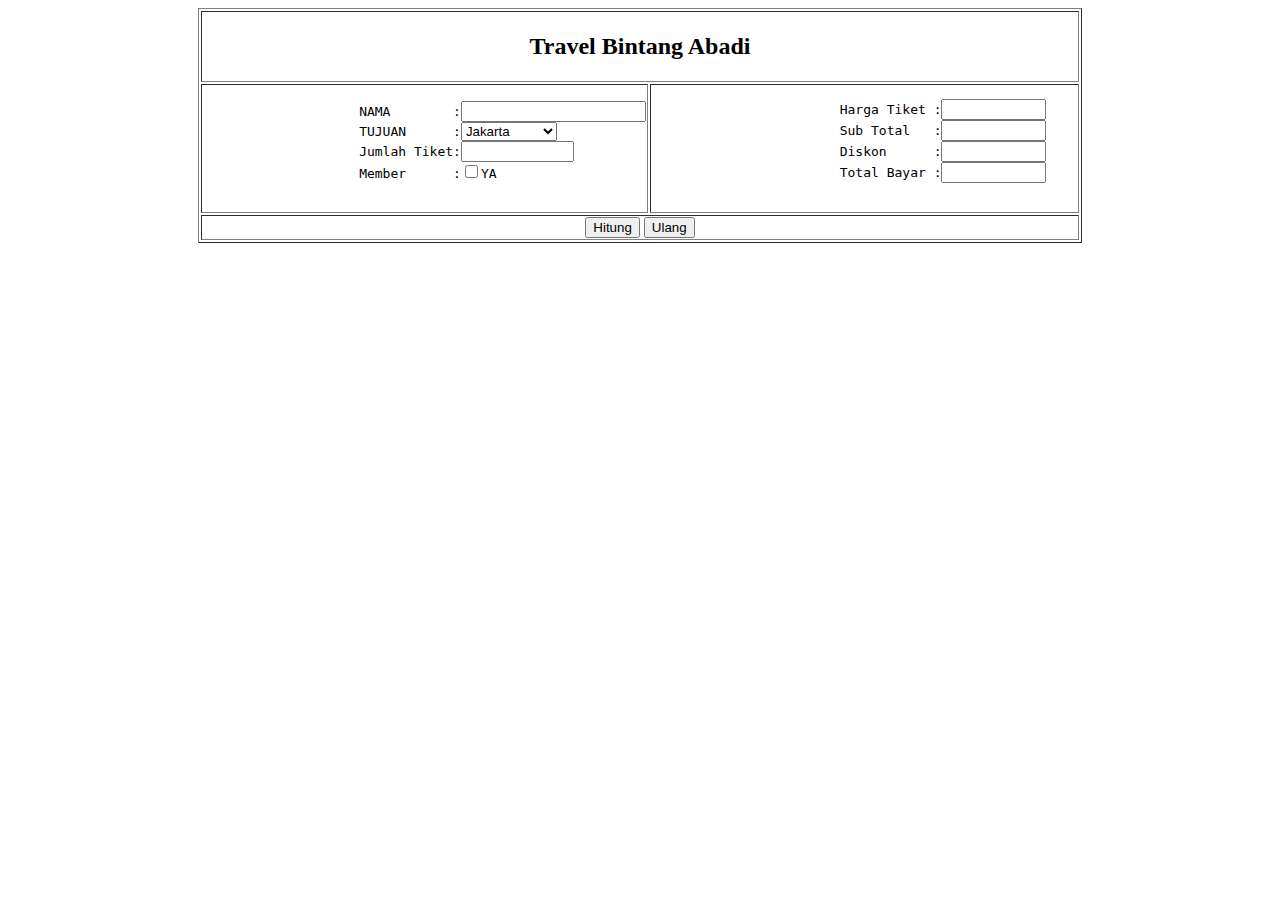
<file: Bintang Abadi/index.html>
<!DOCTYPE html>
<html lang="en">
<head>
    <title>BIntang Abadi</title>
</head>
<body>
    <script lang="JavaScript" src="script.js"></script>
    <form name="fform">
        <table border="1" align="center" width="70%">
            <tr>
                <td width="100%" colspan="2">
                    <h2 align="center">Travel Bintang Abadi</h2>
                </td>
            </tr>
            <tr>
                <td width="50%"><pre>
                    NAMA        :<input type="text" size="20" name="inama">
                    TUJUAN      :<select name="itujuan" size="1">
                            <option value="Jakarta">Jakarta</option>
                            <option value="Cirebon">Cirebon</option>
                            <option value="Tasikmalaya">Tasikmalaya</option>
                        </select>
                    Jumlah Tiket:<input type="text" size="11" name="ijumlah">
                    Member      :<input type="checkbox" name="imember">YA
                </pre></td>
                <td width="50%">
                    <pre>
                        Harga Tiket :<input type="text" size="10" name="otiket">
                        Sub Total   :<input type="text" size="10" name="osub">
                        Diskon      :<input type="text" size="10" name="odiskon">
                        Total Bayar :<input type="text" size="10" name="ototal">
                    </pre>
                </td>
            </tr>
            <tr>
                <td width="100%" colspan="2">
                    <center>
                        <input type="button" value="Hitung" onclick="hitungtotal()">
                        <input type="reset" value="Ulang">
                    </center>
                </td>
            </tr>
        </table>
    </form>
</body>
</html>
</file>
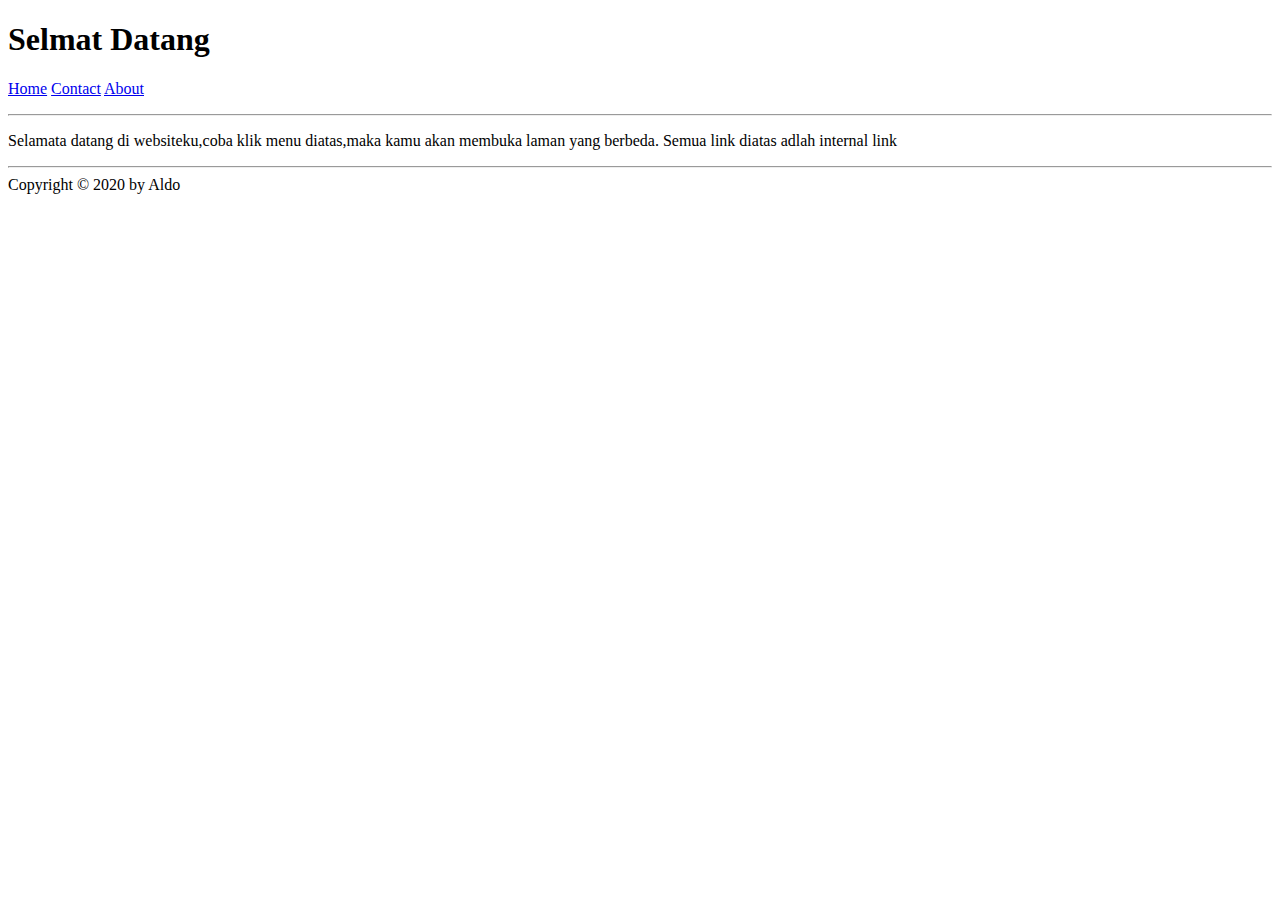
<file: External Link/index.html>
<!DOCTYPE html>
<head>
    <title>Tutorial Link di HTML</title>
</head>
<body>
    <h1>Selmat Datang</h1>
    <p>
        <a href="index.html">Home</a>
        <a href="contact.html">Contact</a>
        <a href="about.html">About</a>
    </p>
    <hr>
    <p>
        Selamata datang di websiteku,coba klik menu diatas,maka kamu akan membuka laman yang berbeda. Semua link diatas adlah internal link
    </p>
    <hr>
    <div>Copyright &copy; 2020 by Aldo</div>
</body>
</html>
</file>
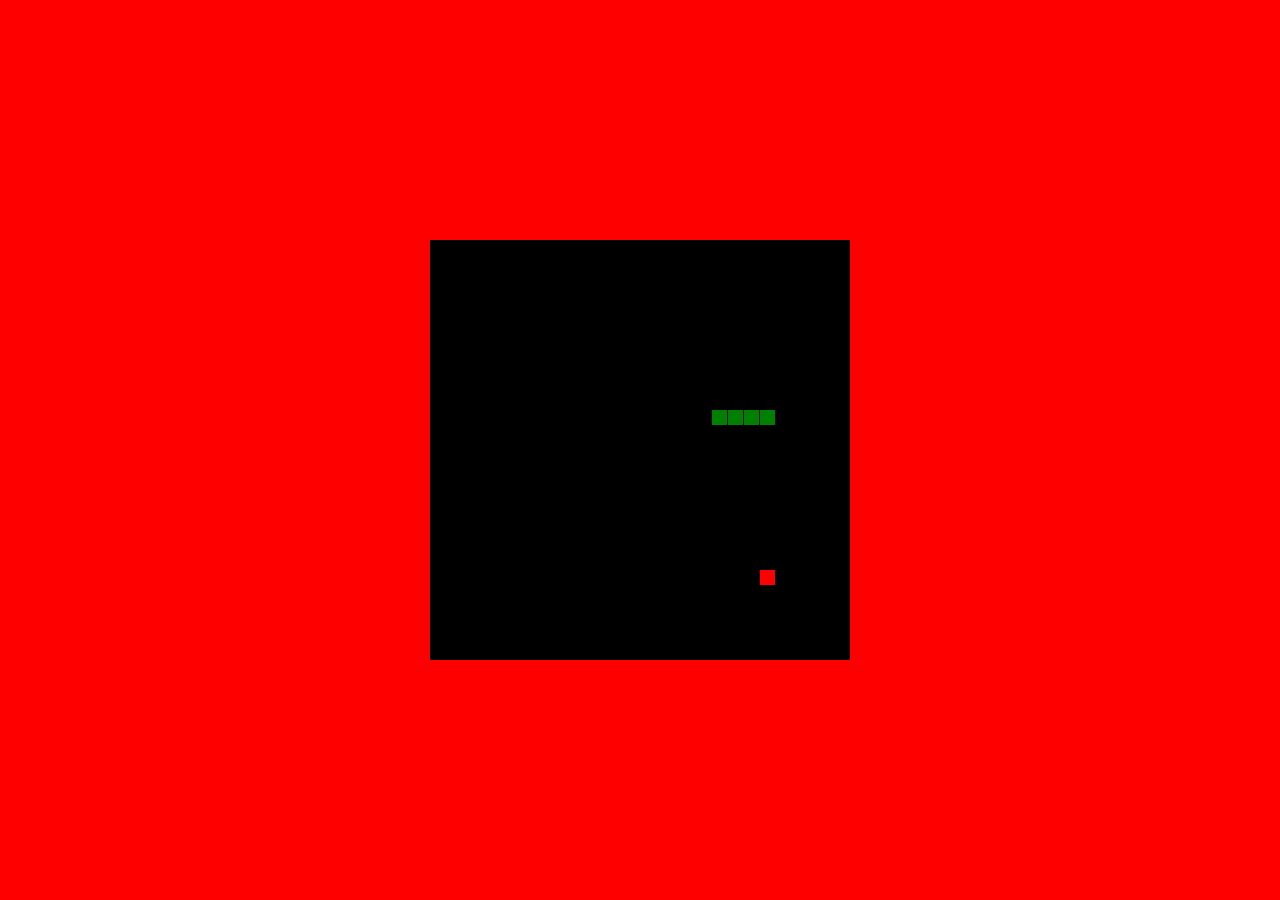
<file: game/index.html>
<!DOCTYPE html>
<html>
<head>
  <title>Basic Snake HTML Game</title>
  <meta charset="UTF-8">
  <link rel="stylesheet" type="text/css" href="style.css">
</head>
<body>
<canvas width="400" height="400" id="game"></canvas>
<script src="script.js"></script>
</body>
</html>
</file>
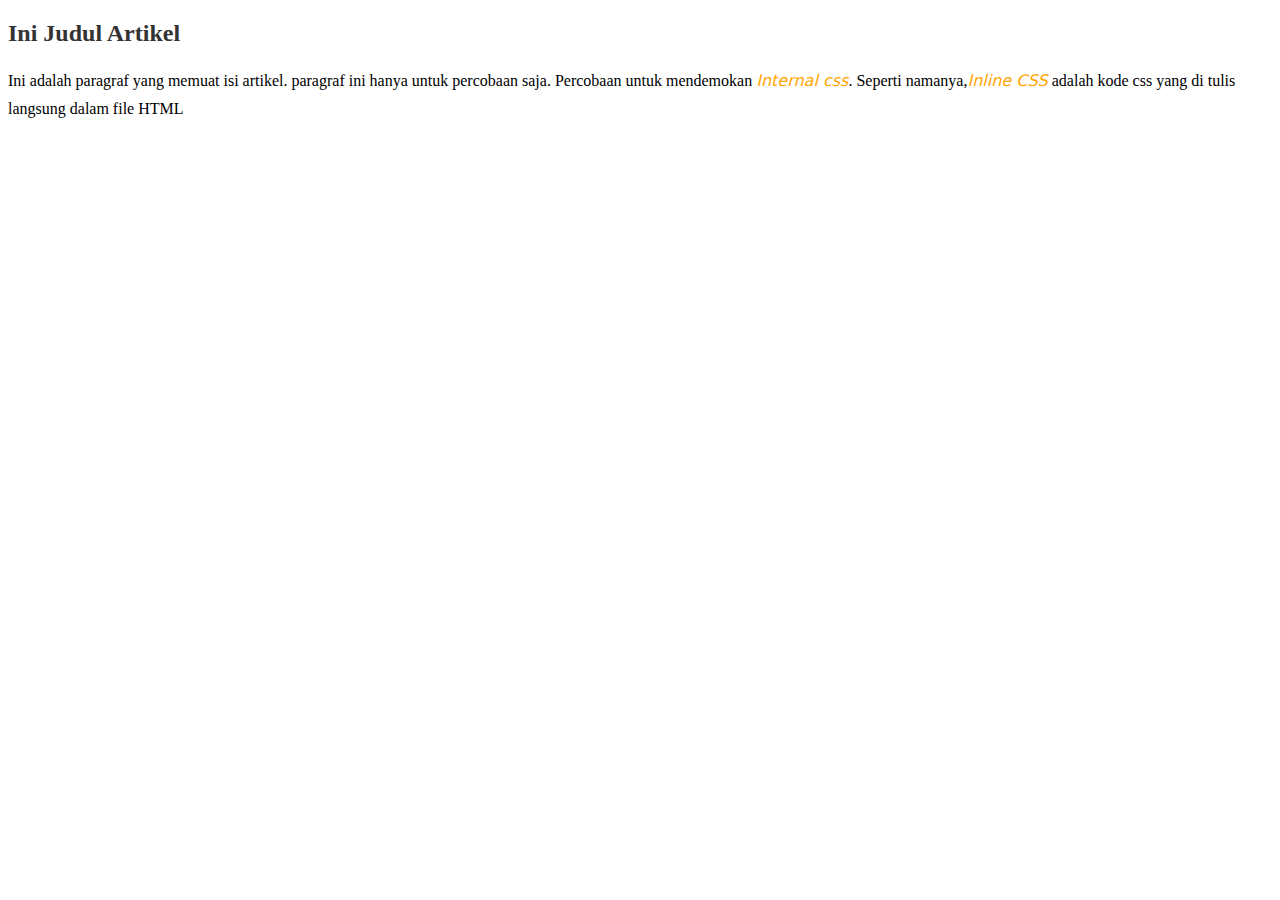
<file: CSS/External/index.html>
<!DOCTYPE html>
<head>
    <title>external Css</title>
    <link rel="stylesheet" href="style.css" type="text/css">
</head>
<body>
    <h2>Ini Judul Artikel</h2>
    <p>Ini adalah paragraf yang memuat isi artikel. paragraf ini hanya untuk percobaan saja. Percobaan untuk mendemokan <i>Internal css</i>. Seperti namanya,<i>Inline CSS</i> adalah kode css yang di tulis langsung dalam file HTML
    </p>
</body>
</html>
</file>
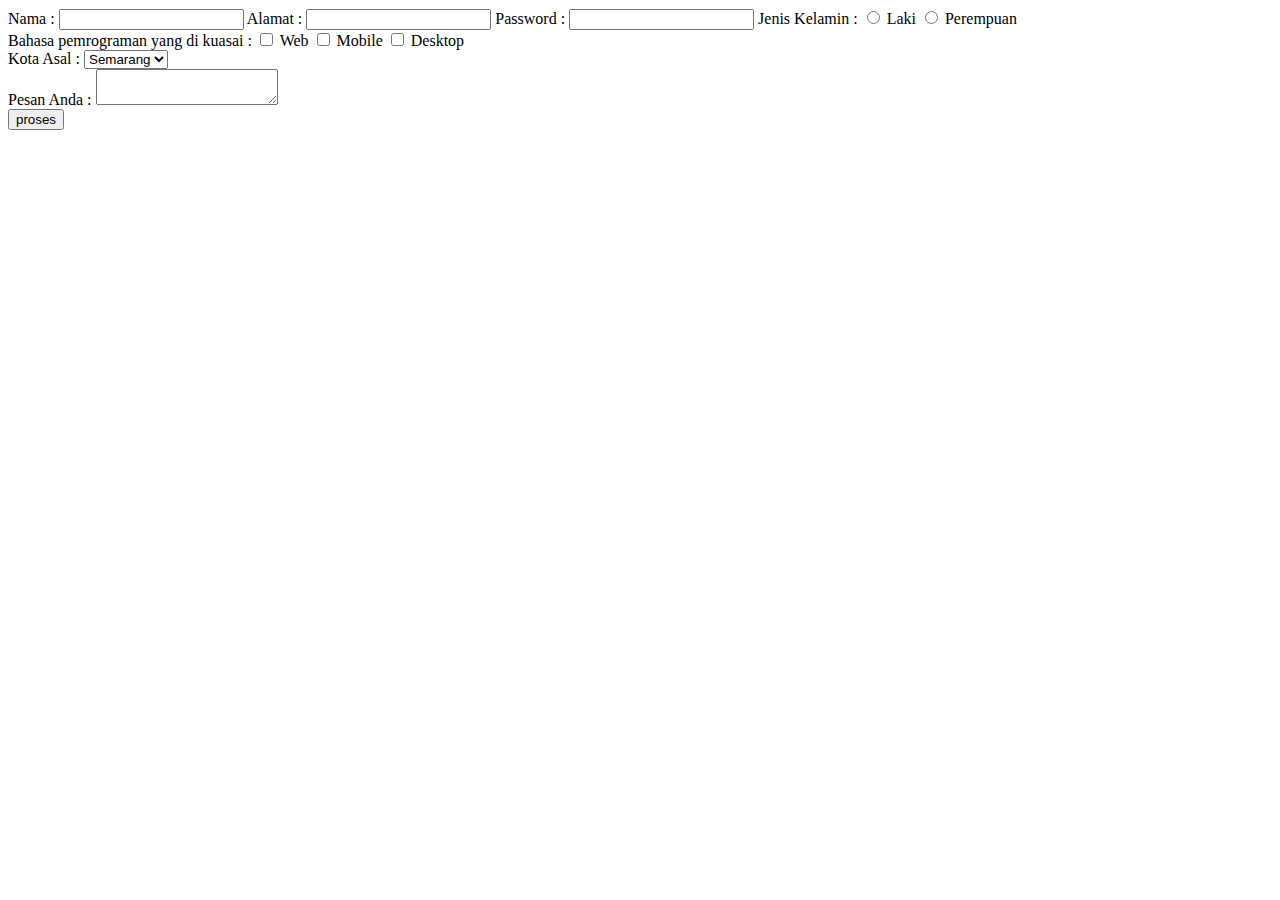
<file: Form.html>
<!DOCTYPE html>
<head>
    <title>Formulir</title>
</head>
<body>
    <form>
        Nama : <input type="text" name="Nama" <br/>
        Alamat : <input type="text" name="Alamat" <br/>
        Password : <input type="password" name="Password" <br/>
        Jenis Kelamin : <input type="radio" name="Jenis Kelamin" value="Laki" />
        Laki <input type="radio" name="Jenis Kelamin" value="Perempuan" />
        Perempuan
        <br/>
        Bahasa pemrograman yang di kuasai :
        <input type="checkbox" name="Web"> Web
        <input type="checkbox" name="Mobile"> Mobile
        <input type="checkbox" name="Desk"> Desktop
        <br/> Kota Asal :
        <select>
            <option>Semarang</option>
            <option>Bandung</option>
        </select>
        <br/>
        Pesan Anda :
        <textarea></textarea>
        <br/>
        <input type="submit" value="proses"
    </form>
</body>
</html>
</file>
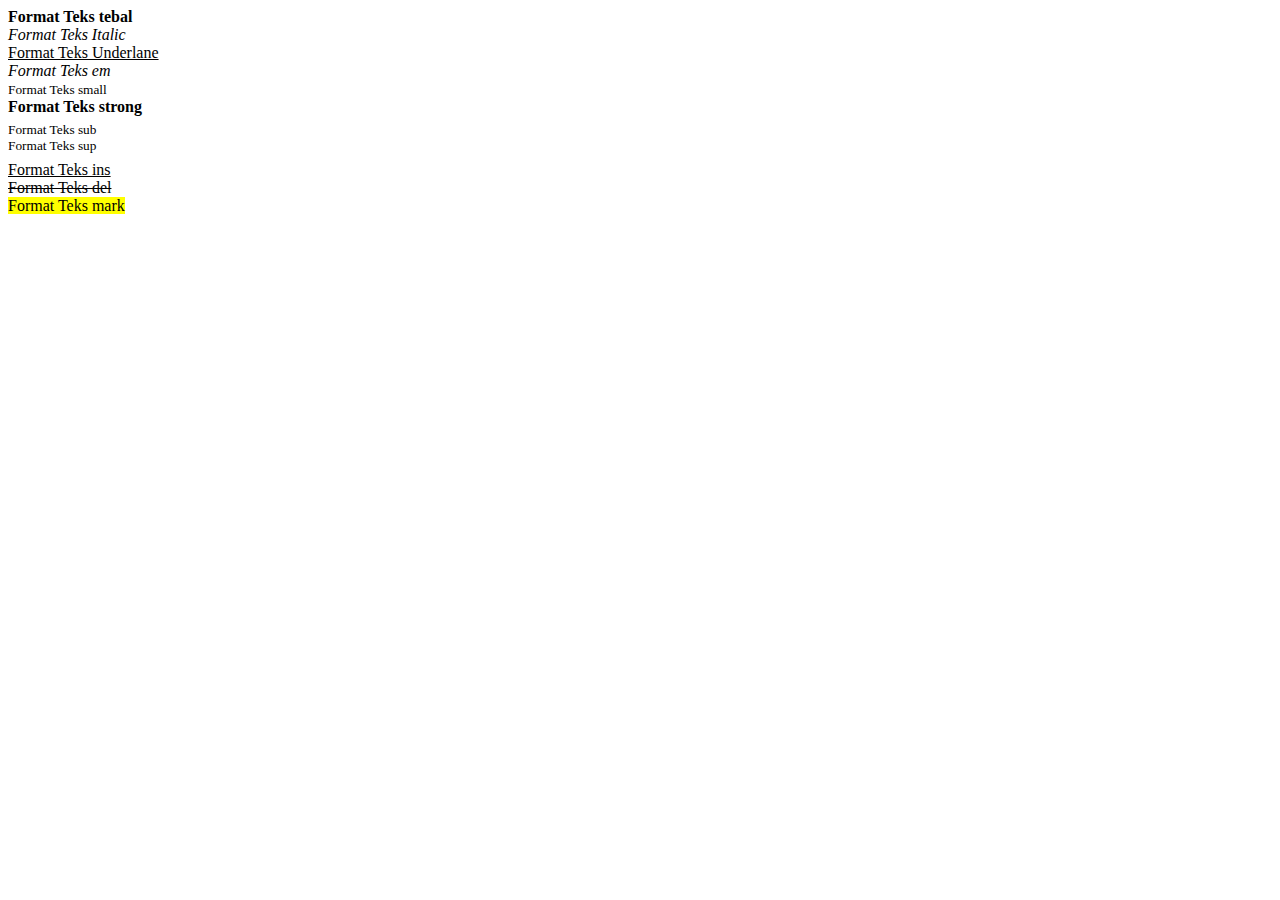
<file: formattext.html>
<!DOCTYPE html>
<head>
    <title>Belajar Format Format Text</title>
</head>
<body>
    <b>Format Teks tebal</b><br/>   
    <i>Format Teks Italic</i><br/>   
    <u>Format Teks Underlane</u><br/>   
    <em>Format Teks em</em><br/>   
    <small>Format Teks small</small><br/>   
    <strong>Format Teks strong</strong><br/>   
    <sub>Format Teks sub</sub><br/>   
    <sup>Format Teks sup</sup><br/>   
    <ins>Format Teks ins</ins><br/>   
    <del>Format Teks del</del><br/>   
    <mark>Format Teks mark</mark>   
</body>
</html>
</file>
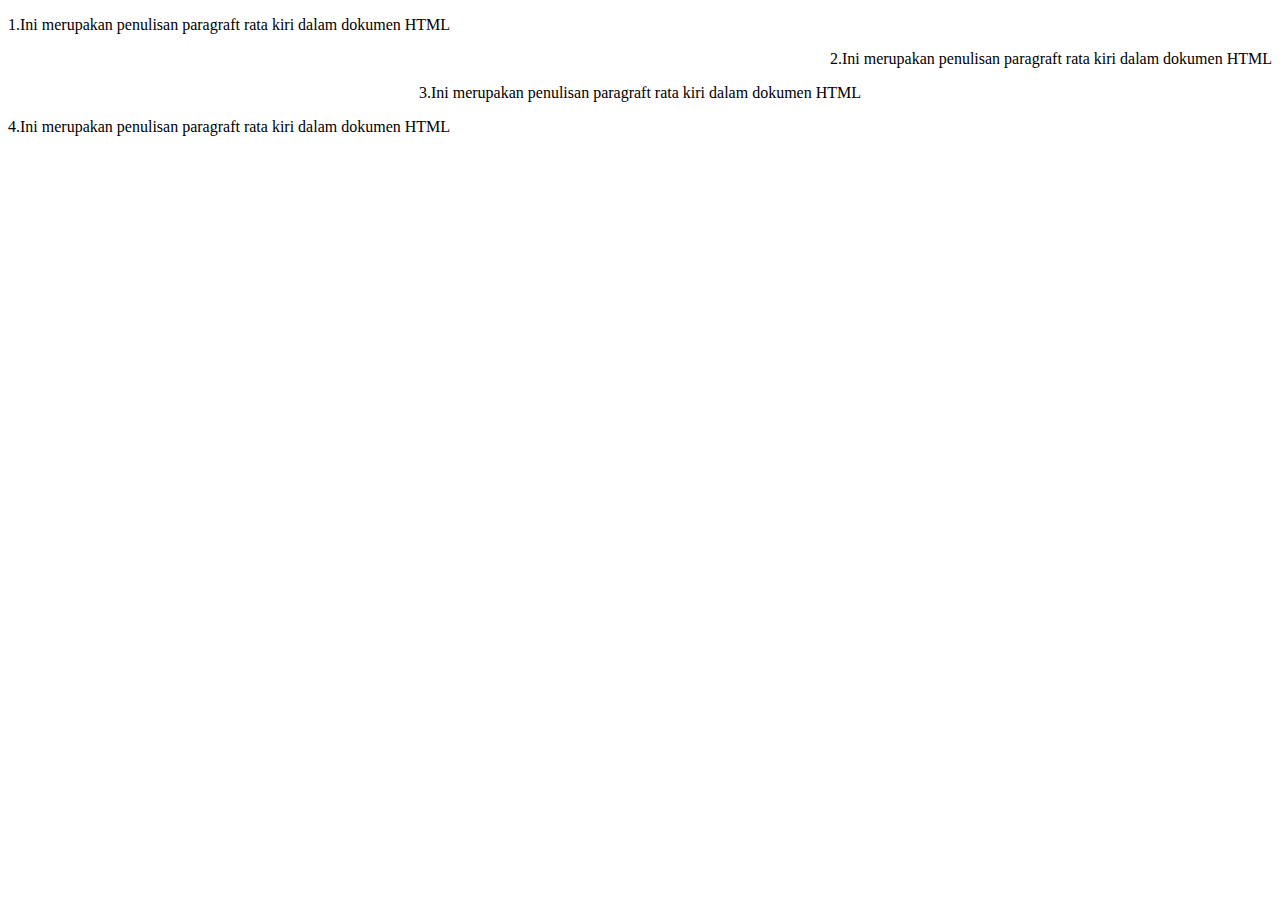
<file: paragraph.html>
<!DOCTYPE html>
<html lang="en">
<head>
    <title>Belajar membuat paragraph</title>
</head>
<body>
    <p align="left">1.Ini merupakan penulisan paragraft rata kiri dalam dokumen HTML</p>
    <p align="right">2.Ini merupakan penulisan paragraft rata kiri dalam dokumen HTML</p>
    <p align="center">3.Ini merupakan penulisan paragraft rata kiri dalam dokumen HTML</p>
    <p align="justify">4.Ini merupakan penulisan paragraft rata kiri dalam dokumen HTML</p>
</body>
</html>
</file>
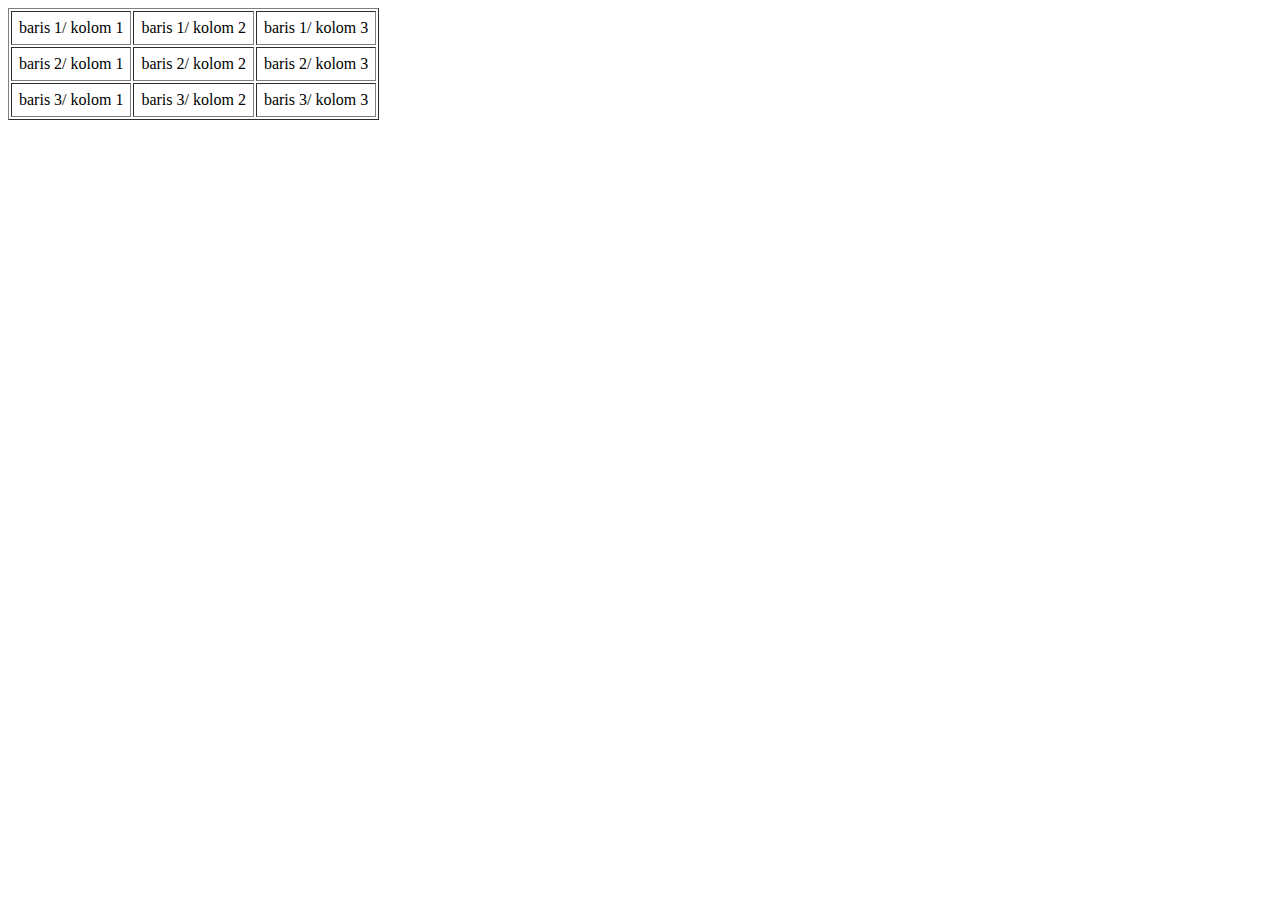
<file: Table.html>
<!DOCTYPE html>
<head>
    <title>Belajar membuat table</title>
</head>
<body>
    <table border="1" cellpadding="7">
        <tr>
            <td>baris 1/ kolom 1</td>
            <td>baris 1/ kolom 2</td>
            <td>baris 1/ kolom 3</td>
        </tr>
        <tr>
            <td>baris 2/ kolom 1</td>
            <td>baris 2/ kolom 2</td>
            <td>baris 2/ kolom 3</td>
        </tr>
        <tr>
            <td>baris 3/ kolom 1</td>
            <td>baris 3/ kolom 2</td>
            <td>baris 3/ kolom 3</td>
        </tr>
        
    </table>
</body>
</html>
</file>
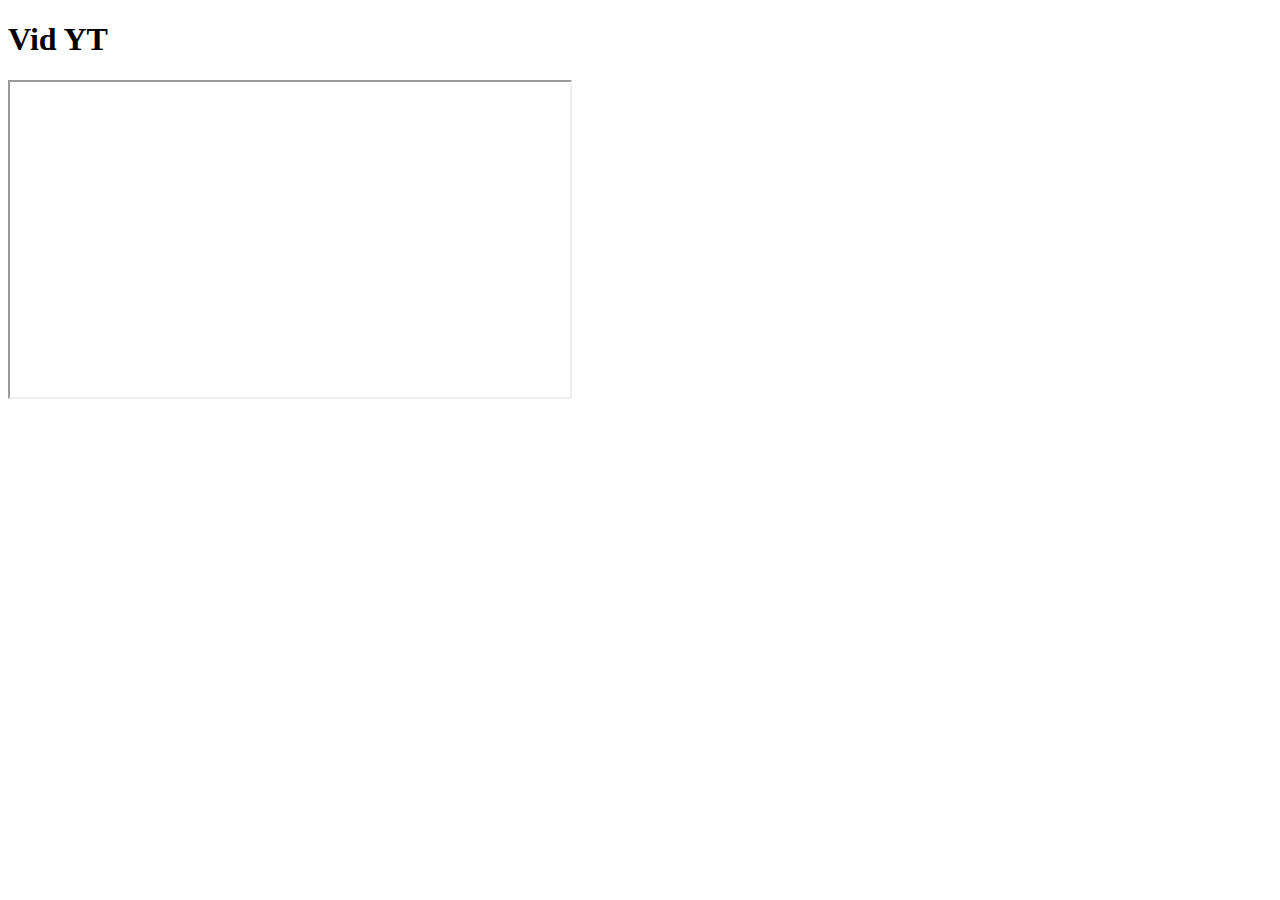
<file: yt.html>
<!DOCTYPE html>
<html lang="en">
<head>
    <meta charset="UTF-8">
    <title>YT</title>
</head>
<body>
    <h1>Vid YT</h1>
    <iframe width="560" height="315" src="https://youtu.be/2wEgBY-zzok"></iframe>
</body>
</html>
</file>
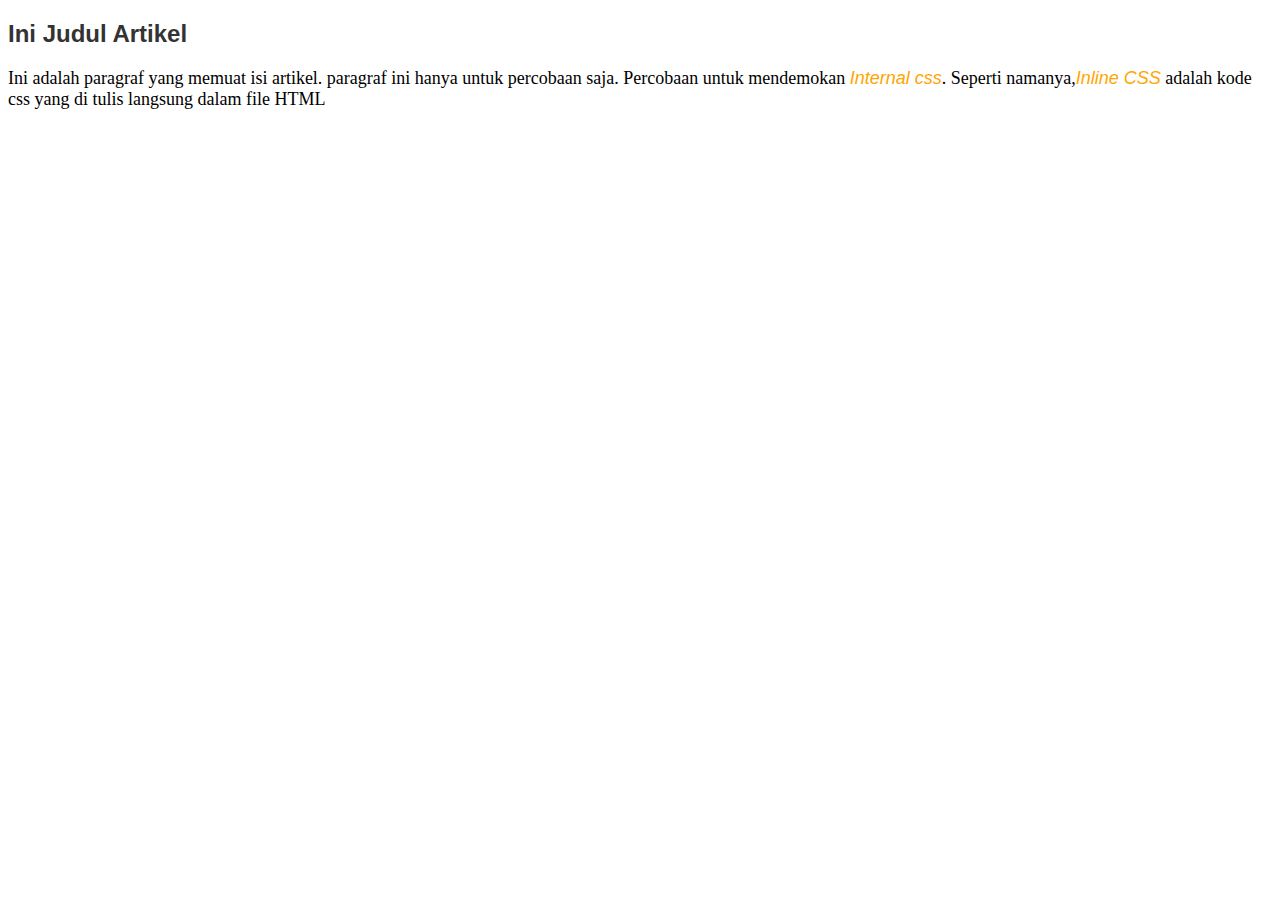
<file: CSS/internal.html>
<!DOCTYPE html>
<head>
    <title>Contoh Internal CSS</title>
    <!--Penulisan Internal CSS Dalam Tag Head-->
    <style type="text/css">
        p{
            font-family: serif;
            line-height: 1,75em;
            font-size: 18px;
        }
        i{
            font-family: sans-serif;
            color: orange;
        }
    </style>
</head>
<body>
    <!--Penulisan Internal CSS Dalam Tag Body-->
    <style type="text/css">
        h2{
            font-family: sans-serif;
            color: #333;
        }
    </style>
    <h2>Ini Judul Artikel</h2>
    <p>Ini adalah paragraf yang memuat isi artikel. paragraf ini hanya untuk percobaan saja. Percobaan untuk mendemokan <i>Internal css</i>. Seperti namanya,<i>Inline CSS</i> adalah kode css yang di tulis langsung dalam file HTML
    </p>
</body>
</html>
</file>
<file: game/style.css>
html, body {
    height: 100%;
    margin: 0;
  }

  body {
    background: rgb(255, 0, 0);
    display: flex;
    align-items: center;
    justify-content: center;
  }
  canvas {
    border: 10px solid rgb(0, 0, 0);
    background-color: black;
  }
</file>
<file: CSS/External/style.css>
p{
    font-family: serif;
    line-height: 1.75em;
}

i{
    font-family: system-ui, -apple-system, BlinkMacSystemFont, 'Segoe UI', Roboto, Oxygen, Ubuntu, Cantarell, 'Open Sans', 'Helvetica Neue', sans-serif;
    color: orange;
}

h2{
    font-family: 'Times New Roman', Times, serif;
    color: #333
}
</file>
